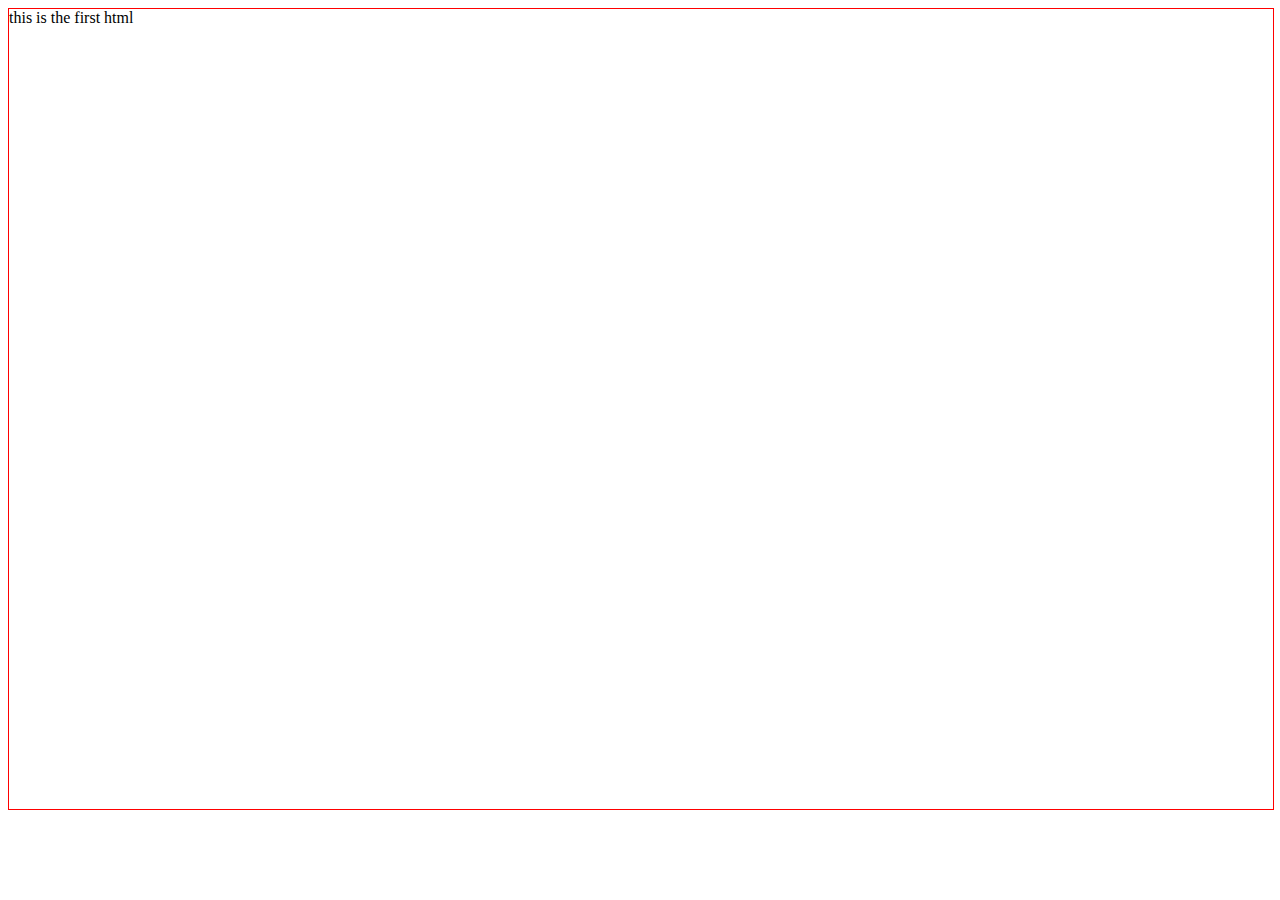
<file: component/htmlCompont.html>
<!DOCTYPE html>
<html>
<head>
	<meta charset="utf-8">
	<meta http-equiv="X-UA-Compatible" content="IE=edge">
	<title></title>
	<link rel="stylesheet" href="">
</head>
<body>
	<div class="" style="width: 100%;height: 800px;border:1px solid red">
		this is the first html
	</div>
</body>
</html>
</file>
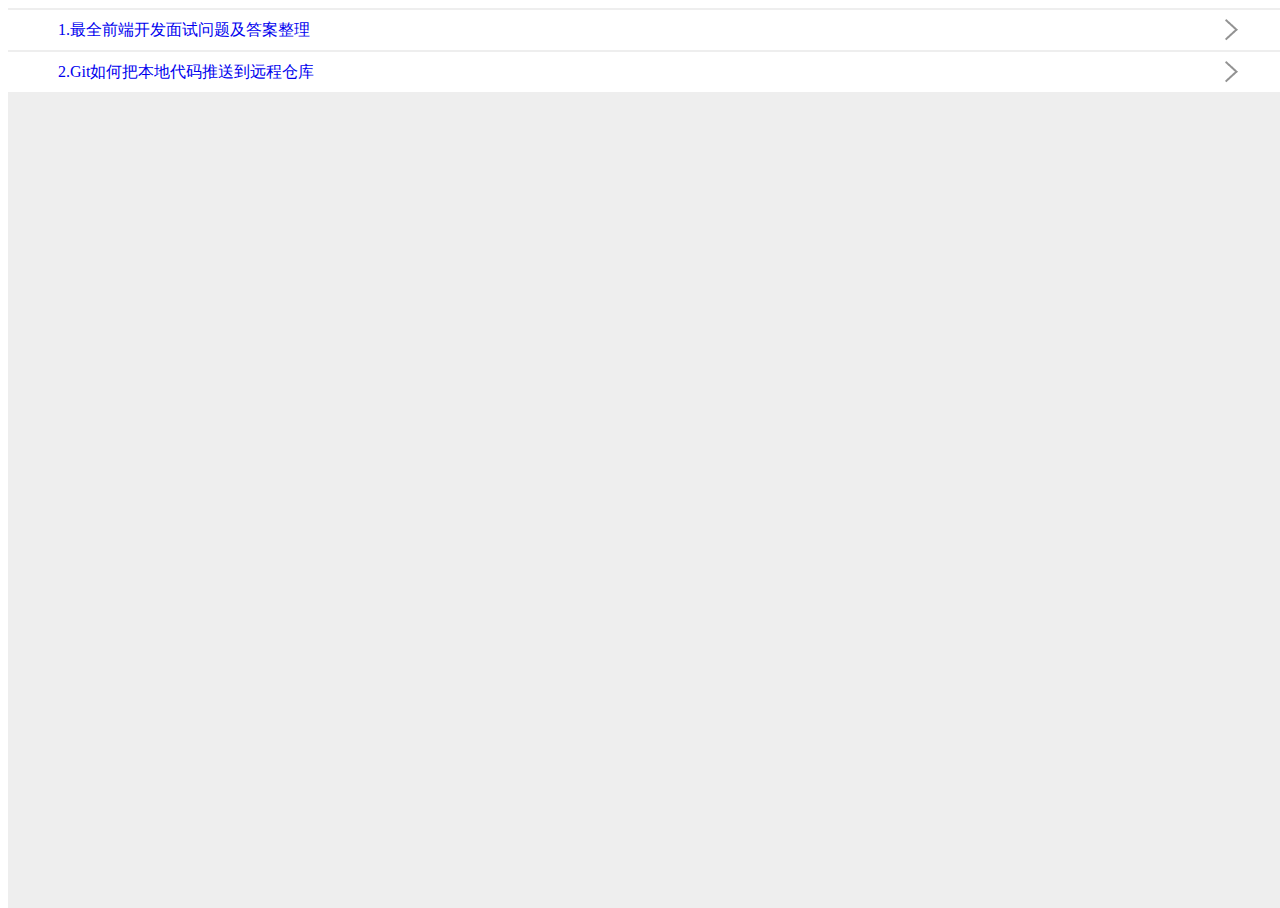
<file: page/Interview.html>
<!DOCTYPE html>
<html>
<head>
	<meta charset="utf-8">
	<meta http-equiv="X-UA-Compatible" content="IE=edge">
	<title>Interview</title>
	<link rel="stylesheet" href="">
	<style>
		.content{
			width: 100%;
			height: 100%;
			position: absolute;
			background: #eee;
		}
		.list{
			width: 100%;
			height: 40px;
			background: white;
			margin-top: 2px;
			display: flex;
			flex-direction: row;
			font-size: 16px;
			line-height: 40px;
			text-decoration: none
		}
		.list-right img{
			width: 13px;
			height: 22px;
			margin-top: 9px;
		}
		.list-left{
			width: 75%;
			height: 100%;
			text-indent: 50px;
		}
		.list-right{
			width: 25%;
			height: 100%;
			text-align: right;
			padding-right: 50px;
			box-sizing: border-box
		}
	</style>
</head>
<body>
	<div class="content">
		<a class="list" href="https://juejin.im/entry/56f06612731956005d3b6795">
			<div class="list-left">1.最全前端开发面试问题及答案整理</div>
			<div class="list-right">
				<img src="../images/go.png" alt="">
			</div>
		</a>
		<a class="list" href="https://blog.csdn.net/yl_cc/article/details/72676538">
			<div class="list-left">2.Git如何把本地代码推送到远程仓库</div>
			<div class="list-right">
				<img src="../images/go.png" alt="">
			</div>
		</a>
	</div>
</body>
</html>
</file>
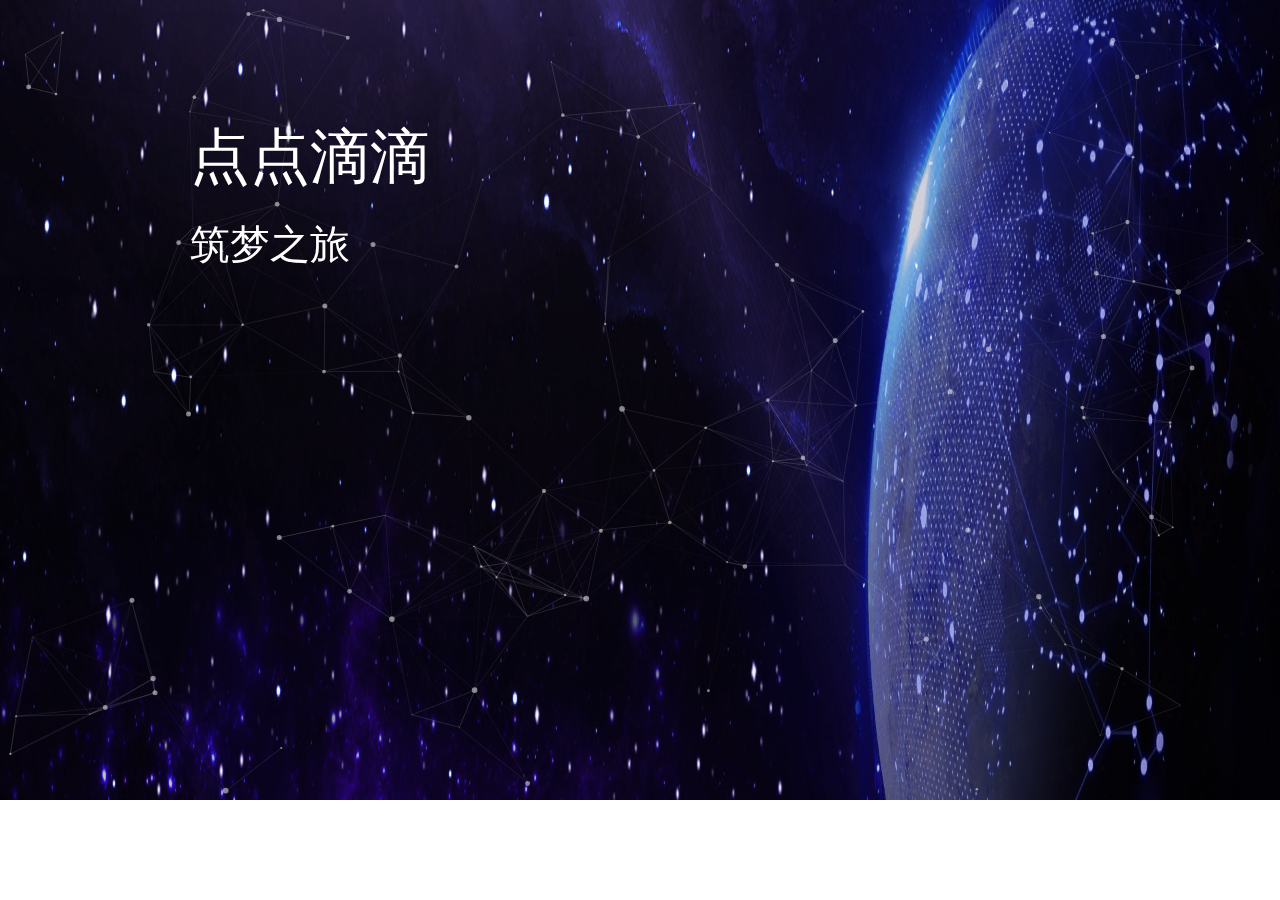
<file: page/technology-home.html>
<!DOCTYPE html>
<html lang=en>

<head>
    <meta charset=UTF-8>
    <meta name=viewport content="width=device-width,initial-scale=1">
    <meta http-equiv=X-UA-Compatible content="ie=edge">
    <title></title>
    <link href="../css/start.css" rel="stylesheet">
</head>

<body>
    <div id=particles-js>
        <div class=title>点点滴滴</div>
        <div class=desc>筑梦之旅</div>
    </div>
    <div class=body>
        <div class=intro-wrap>
            <div class=notification>
            </div>
        </div>
       
    <script type="text/javascript" src="../js/manifest.js"></script>
    <script type="text/javascript" src="../js/start.js"></script>
</body>

</html>
</file>
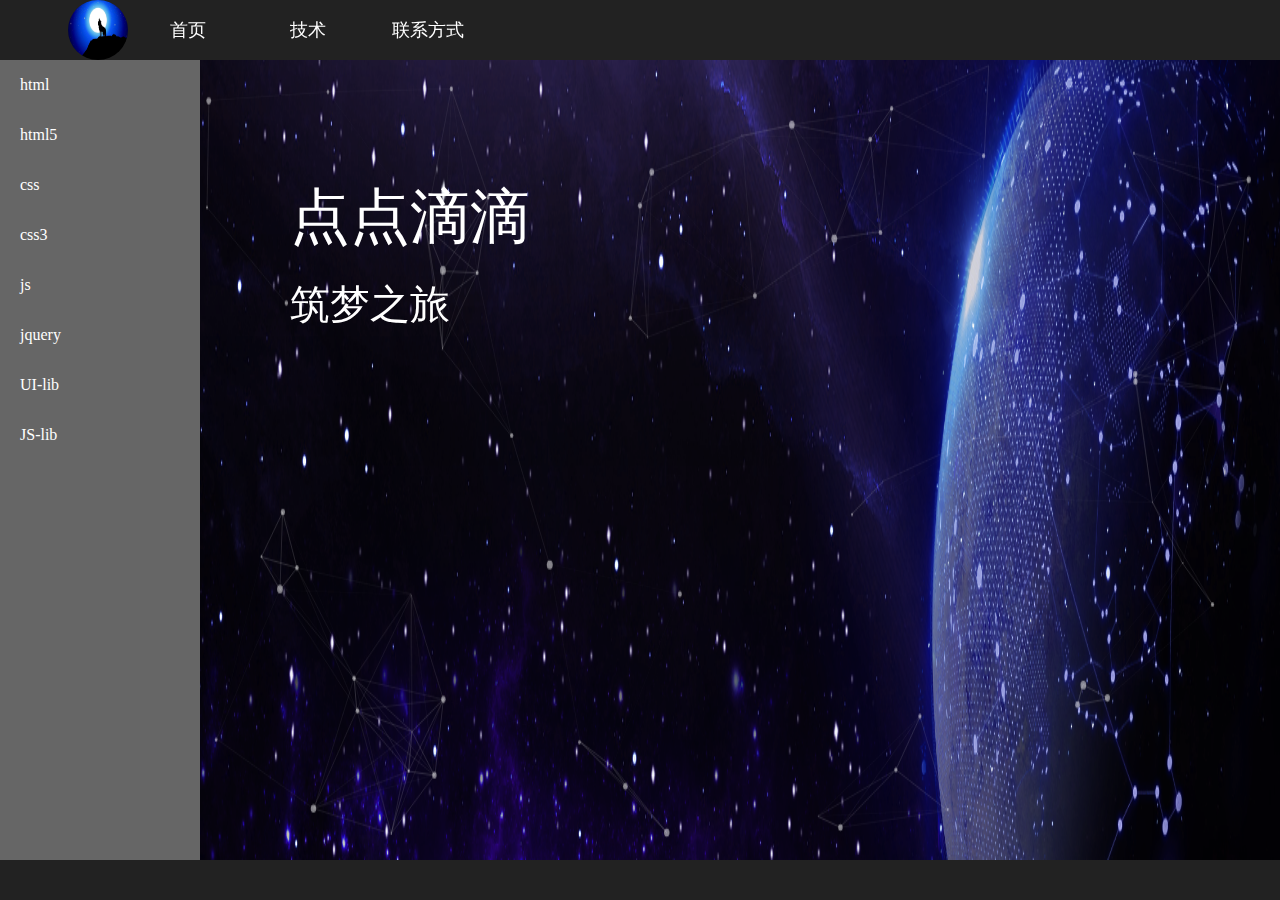
<file: page/technology.html>
<!DOCTYPE html>
<html>
<head>
	<meta charset="utf-8">
	<meta http-equiv="X-UA-Compatible" content="IE=edge">
	<title>technology</title>
	<link rel="stylesheet" href="../css/index.css">
	<link href="../css/animate.css" rel="stylesheet" type="text/css">
	<style>
		.tech-content{width: 100%;height: 400px;margin-top: 60px;}
		.tech-contentl{width: 200px;height: 800px;float: left;background-color: #666;}
		.tech-contentl p{width: 100%;height: auto;color: white;padding-left: 20px;background-color: #666;height: 50px;line-height: 50px;box-sizing: border-box;margin: 0px;cursor: pointer;}
		.tech-contentl ul{display: inline-block;width: 200px;height: auto;padding: 0px;font-size: 0px;padding-left: 20px;box-sizing: border-box;background-color: transparent;}
		.tech-contentl ul li{list-style: none;width: 100%;height: 40px;background-color: white;font-size: 16px;line-height: 40px;cursor: pointer;}
		.tech-contentr{height: 800px;background-color: white;margin-left: 200px;}
	</style>


	<script src="../js/jquery.js"></script>
	<script>
		$(function(){
			$('.tech-contentr').load('technology-home.html')
			var ul = $('.tech-contentl ul');
		    var p = $('.tech-contentl p');
			for(var i = 0;i<ul.length;i++){
				$(ul[i]).hide();
			};
			for(var j =0;j<p.length;j++){
	        	$(p[j]).click(function(){
	        		var showid = this.id+'s';
	        		for(var k = 0;k<ul.length;k++){
	        			var hideid = $(ul[k]).eq(0).attr("id");
	        			if(hideid == showid){
	        				$(ul[k]).show();
	        				$(ul[k]).addClass('animte animated bounceIn')
	        			}else{
	        				$(ul[k]).hide();
	        			}
	        		}
	        	})
	        };

	        $('#html-1').click(function(){
	        	$('.tech-contentr').load('../component/htmlCompont.html');
	        });

		});
        
	</script>

</head>
<body style="width: 100%;height: 100%;">
	<div class="bd">
	    <div class="header">
	        <div class="headl">
	            <img src="../images/logo.jpg" alt="">
	        </div>
	        <div class="headr">
	            <nav>
	                <ul>
	                    <li><a href="" title="">首页</a></li>
	                    <li><a href="page/technology.html" title="">技术</a></li>
	                    <li><a href="" title="">联系方式</a></li>
	                </ul>
	            </nav>
	        </div>
	    </div>
	</div>

	<div class="tech-content">
		<div class="tech-contentl">
			<div>
				<p id="tech-list1">html</p>
				<ul id="tech-list1s">
					<li id="html-1">基础</li>
					<li>笔记</li>
				</ul>
			</div>
			<div>
				<p id="tech-list2">html5</p>
				<ul id="tech-list2s">
					<li>基础</li>
					<li>笔记</li>
				</ul>
			</div>
			<div>
				<p id="tech-list3">css</p>
				<ul id="tech-list3s">
					<li>基础</li>
					<li>笔记</li>
				</ul>
			</div>
			<div>
				<p id="tech-list4">css3</p>
				<ul id="tech-list4s">
					<li>基础</li>
					<li>笔记</li>
				</ul>
			</div>
			<div>
				<p id="tech-list5">js</p>
				<ul id="tech-list5s">
					<li>基础</li>
					<li>笔记</li>
				</ul>
			</div>
			<div>
				<p id="tech-list6">jquery</p>
				<ul id="tech-list6s">
					<li>基础</li>
					<li>笔记</li>
				</ul>
			</div>
			<div>
				<p id="tech-list7">UI-lib</p>
				<ul id="tech-list7s">
					<li>基础</li>
					<li>笔记</li>
				</ul>
			</div>
			<div>
				<p id="tech-list8">JS-lib</p>
				<ul id="tech-list8s">
					<li>基础</li>
					<li>笔记</li>
				</ul>
			</div>
		</div>
		<div class="tech-contentr"></div>
	</div>


</body>
</html>
</file>
<file: css/start.css>
body {
    margin: 0;
    padding: 0
}

#particles-js {
    width: 100%;
    background: url('../images/bg-1c7045f8.png') no-repeat;
    /* background-size: cover; */
    background-size: 100% 100%;
    height: 800px;
    position: relative
}

#particles-js .desc,
#particles-js .title {
    position: absolute;
    width: 900px;
    left: 50%;
    -webkit-transform: translate(-50%);
    -ms-transform: translate(-50%);
    transform: translate(-50%)
}

#particles-js .title {
    font-family: PingFang-SC-Medium;
    font-size: 60px;
    line-height: 60px;
    top: 127px
}

#particles-js .desc,
#particles-js .title {
    color: #fff;
    letter-spacing: 0;
    text-align: left
}

#particles-js .desc {
    font-family: PingFang-SC-Light;
    font-size: 40px;
    line-height: 40px;
    top: 225px
}

.body {
    width: 100%
}

.intro-wrap {
    width: 100%;
    background: #fff
}

.intro-wrap .notification {
    text-align: center;
    margin-top: 40px;
    line-height: 1.5
}

.intro-wrap .notification>img {
    vertical-align: middle;
    height: 18px;
    width: auto
}

.intro-wrap .notification>span {
    font-size: 14px;
    vertical-align: middle;
    color: #ff9b25
}

.core-tech-wrap {
    width: 100%;
    background: #f8f8f8
}

.earth-build-wrap {
    width: 100%;
    background: #fff
}

.core-tech,
.earth-build,
.intro {
    width: 1120px;
    margin: 0 auto;
    padding: 50px 0;
    text-align: center
}

.core-tech {
    padding-bottom: 90px
}

.earth-build {
    padding-bottom: 80px
}

.qr-code {
    display: -webkit-box;
    display: -webkit-flex;
    display: -ms-flexbox;
    display: flex;
    -webkit-box-pack: center;
    -webkit-justify-content: center;
    -ms-flex-pack: center;
    justify-content: center
}

.qr-code img {
    border: 1px solid #7d63e2;
    margin: 0 75px;
    width: 155px
}

.qr-code p {
    font-family: PingFang-SC-Regular;
    font-size: 14px;
    color: #666;
    letter-spacing: 0;
    text-align: center
}

.core-feature {
    display: -webkit-box;
    display: -webkit-flex;
    display: -ms-flexbox;
    display: flex;
    margin-top: 35px
}

.feature_intro {
    width: 33%;
    position: relative
}

.feature_intro:not(:last-child):after {
    display: table;
    content: "";
    position: absolute;
    width: 2px;
    background: #dfdfdf;
    right: 0;
    height: 124px;
    bottom: -40px
}

.feature_intro>.icon-wrap {
    margin: 0 auto 28px;
    width: 66px;
    height: 66px
}

.feature_intro .feature-title {
    font-family: PingFang-SC-Medium;
    font-size: 20px;
    color: #000;
    margin-bottom: 13px
}

.feature-desc {
    width: 263px;
    margin: 0 auto;
    text-align: left;
    font-size: 16px;
    color: #666
}

footer {
    text-align: center;
    background: #f8f8f8;
    padding: 40px 0 70px;
    font-family: PingFang-SC-Medium;
    font-size: 12px;
    color: #666
}

footer>div {
    opacity: .3;
    display: inline-block;
    margin: 0 24px
}

footer>p {
    opacity: .3
}

.body .title {
    font-size: 40px;
    color: #000
}

.body .eng-title {
    font-size: 30px;
    color: #ccc;
    margin-top: 15px
}

.body .desc {
    margin-top: 25px;
    font-size: 16px;
    color: #666;
    text-align: left
}

.scan-code {
    font-size: 20px;
    color: #7d63e2;
    letter-spacing: 0;
    line-height: 20px;
    text-align: center;
    margin: 40px 0 32px
}

.bulid-steps_wrap {
    display: -webkit-box;
    display: -webkit-flex;
    display: -ms-flexbox;
    display: flex;
    margin-top: 70px
}

.bulid-steps_wrap .steps {
    width: 33%
}

.bulid-steps_wrap>.steps>.step {
    width: 47px;
    height: 47px;
    border-radius: 100%;
    margin: 0 auto 38px;
    line-height: 47px;
    font-size: 20px;
    position: relative
}

.bulid-steps_wrap>.steps>.step1 {
    color: #fff;
    border: 1px solid #7d63e2;
    background-image: -webkit-linear-gradient(315deg, #b739f3, #6950fb);
    background-image: -o-linear-gradient(315deg, #b739f3 0, #6950fb 100%);
    background-image: linear-gradient(-225deg, #b739f3, #6950fb)
}

.bulid-steps_wrap>.steps:not(:last-child)>.step:after {
    display: table;
    content: "";
    position: absolute;
    width: 300px;
    background-image: -webkit-linear-gradient(315deg, #b739f3, #6950fb);
    background-image: -o-linear-gradient(315deg, #b739f3 0, #6950fb 100%);
    background-image: linear-gradient(-225deg, #b739f3, #6950fb);
    right: -310px;
    height: 2px;
    top: 50%;
    -webkit-transform: translateY(-50%);
    -ms-transform: translateY(-50%);
    transform: translateY(-50%)
}

.step-title {
    font-family: PingFang-SC-Medium;
    font-size: 20px;
    color: #7d63e2;
    text-align: center;
    margin-bottom: 13px
}

.step-desc {
    font-size: 16px;
    color: #666;
    line-height: 20px;
    text-align: left;
    width: 263px;
    margin: 0 auto
}
</file>
<file: css/index.css>
body {margin: 0;overflow: hidden;width: 100vw;height: 100vh;background: #222;display: -webkit-box;display: -ms-flexbox;display: flex;-ms-flex-wrap: wrap;flex-wrap: wrap;-webkit-box-pack: center;-ms-flex-pack: center;justify-content: center;-webkit-box-align: center;-ms-flex-align: center;align-items: center;}

.world {-webkit-perspective: 800px;perspective: 800px;width: 100vh;
  height: 100vh;display: -webkit-box;display: -ms-flexbox;display: flex;-ms-flex-wrap: wrap;flex-wrap: wrap;-webkit-box-pack: center;-ms-flex-pack: center;justify-content: center;-webkit-box-align: center;-ms-flex-align: center;align-items: center;}
.cube {-webkit-transform-style: preserve-3d;transform-style: preserve-3d;-webkit-backface-visibility: hidden;backface-visibility: hidden;width: 50vh;height: 50vh;position: relative;-webkit-animation: rotator 10s linear infinite;animation: rotator 10s linear infinite;outline: 0;}
.cube * {background: #000;box-shadow: 0 0 3vh currentColor;-webkit-transition: background 9.5s ease-in-out, box-shadow 9.5s ease-in-out;transition: background 9.5s ease-in-out, box-shadow 9.5s ease-in-out;}
.cube:hover * {background: currentColor;box-shadow: 0 0 20vh currentColor;}
.cube .cube__front {color: deeppink;-webkit-transform: translateZ(25vh);transform: translateZ(25vh);position: absolute;top: 0;left: 0;width: 100%;height: 100%;}
.cube .cube__right {color: lightcoral;-webkit-transform: rotateY(90deg) translateZ(25vh);transform: rotateY(90deg) translateZ(25vh);position: absolute;top: 0;left: 0;width: 100%;height: 100%;}
.cube .cube__left {color: skyblue;-webkit-transform: rotateY(270deg) translateZ(25vh);transform: rotateY(270deg) translateZ(25vh);position: absolute;top: 0;left: 0;width: 100%;height: 100%;}
.cube .cube__back {color: seagreen;position: absolute;top: 0;left: 0;width: 100%;height: 100%;-webkit-transform: rotateY(180deg) translateZ(25vh);transform: rotateY(180deg) translateZ(25vh);}
.cube .cube__top {color: mediumseagreen;-webkit-transform: rotateX(90deg) translateZ(25vh);transform: rotateX(90deg) translateZ(25vh);position: absolute;top: 0;left: 0;width: 100%;height: 100%;}
.cube .cube__bottom {color: dodgerblue;-webkit-transform: rotateX(270deg) translateZ(25vh);transform: rotateX(270deg) translateZ(25vh);position: absolute;top: 0;left: 0;width: 100%;height: 100%;}
.cube a{text-decoration: none;color: white;font-size: 30px;text-align: center;display: inline-block;width: 50vh;height: 50vh;line-height: 50vh}


.bd{width: 100%;height:auto;position: fixed;z-index: 999;top: 0px;}
.header{width: 100%;height: 60px; }
.headl img{width: 60px;height: 60px;border-radius: 100%;}
.headl{display: inline-block;width: 10%;height: 60px;float: left;text-align: right}
.headr{display: inline-block;width: 90%;height: 60px;float: right;text-align: left}
.header ul{display: inline-block;width: 100%;height: 60px;padding:0px;margin: 0px;font-size: 0px;}
.header ul li{display: inline-block;list-style:none;width: 120px;height: 60px;text-align: center;line-height: 60px;font-size: 15px;color: white}
.header ul li a{text-decoration: none;color: white;font-size: 18px;animation: showtex 1s linear infinite;}

.head{width: 100%;height: 60px;background: #eee;text-align: center;border:1px solid red;position: absolute;top: 0px;}
.head ul{display: inline-block;width:400px;height: 60px;margin: 0px;padding: 0px;font-size: 0px;text-align: center}
.head ul li{display: inline-block;width: 90px;height: 58px;list-style: none;font-size: 16px;line-height: 58px;text-align: center;background: #b4b4b4;border-bottom: 2px solid #b4b4b4;margin-left: 5px;}
.head ul li:hover{border-bottom: 2px solid gray;color: white}
.animte{width: 200px;height: 40px;background: pink;border-radius: 10px;text-align: center;line-height: 40px;display: inline-block}


  @keyframes showtex {
  0% {
    text-shadow: 0 0 0 white
  }
  100% {
    text-shadow: 0 0 50px green
  }
}
@-webkit-keyframes rotator {
  0% {
    -webkit-transform: rotateX(0deg) rotateY(0deg);
            transform: rotateX(0deg) rotateY(0deg);
  }
  100% {
    -webkit-transform: rotateX(360deg) rotateY(360deg);
            transform: rotateX(360deg) rotateY(360deg);
  }
}



@keyframes rotator {
  0% {
    -webkit-transform: rotateX(0deg) rotateY(0deg);
            transform: rotateX(0deg) rotateY(0deg);
  }
  100% {
    -webkit-transform: rotateX(360deg) rotateY(360deg);
            transform: rotateX(360deg) rotateY(360deg);
  }
}
</file>
